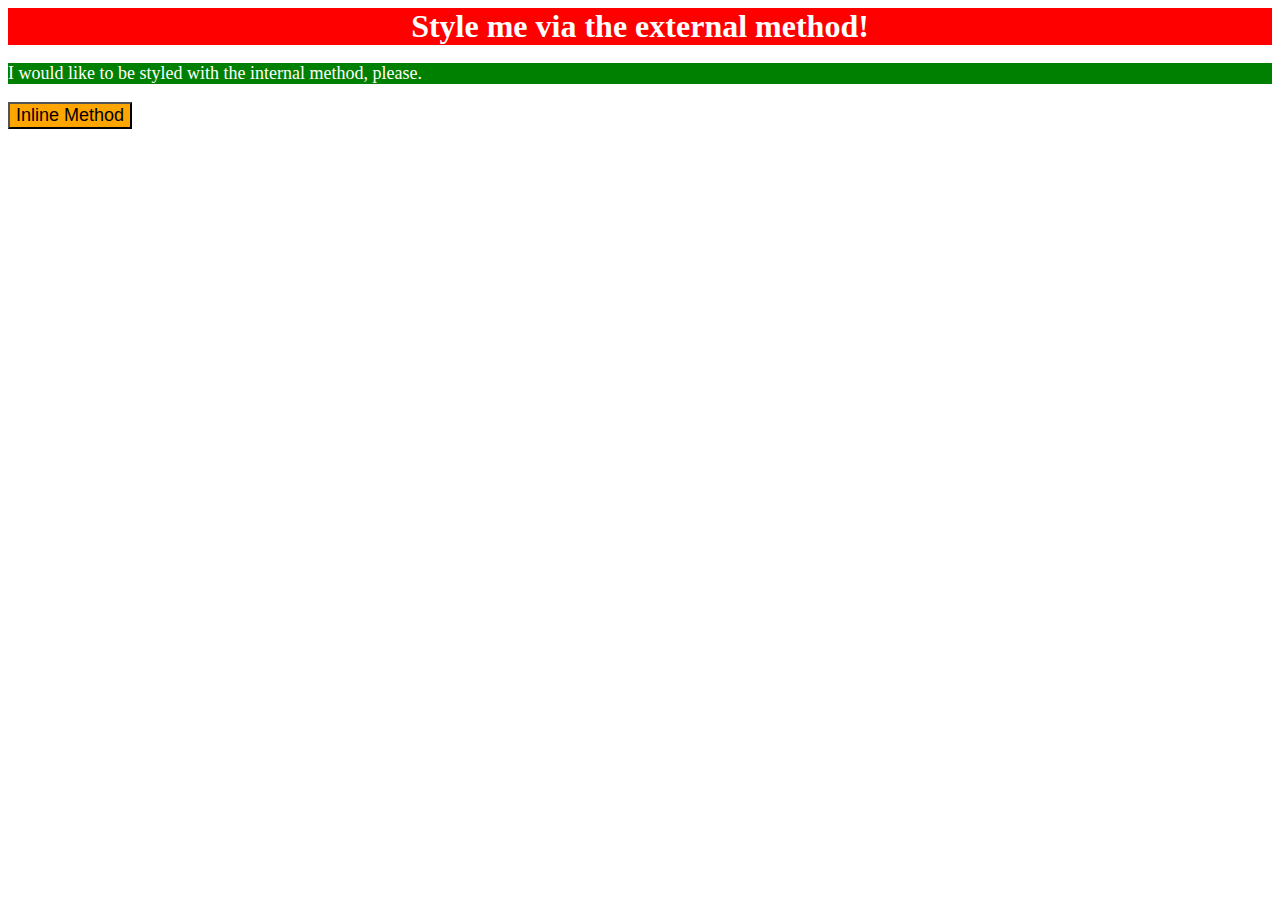
<file: foundations/01-css-methods/index.html>
<!DOCTYPE html>
<html lang="en">
<head>
  <meta charset="UTF-8">
  <meta http-equiv="X-UA-Compatible" content="IE=edge">
  <meta name="viewport" content="width=device-width, initial-scale=1.0">
  <link rel="stylesheet" href="../01-css-methods/Css/style.css" />
  <style>
    p {
      color: white;
      background-color: green;
      font-size: 18px;
    }
  </style>
  <title>Methods for Adding CSS</title>
</head>
<body>
  <div>Style me via the external method!</div>
  <p>I would like to be styled with the internal method, please.</p>
  <button style="background-color: orange; font-size: 18px;">Inline Method</button>
</body>
</html>
</file>
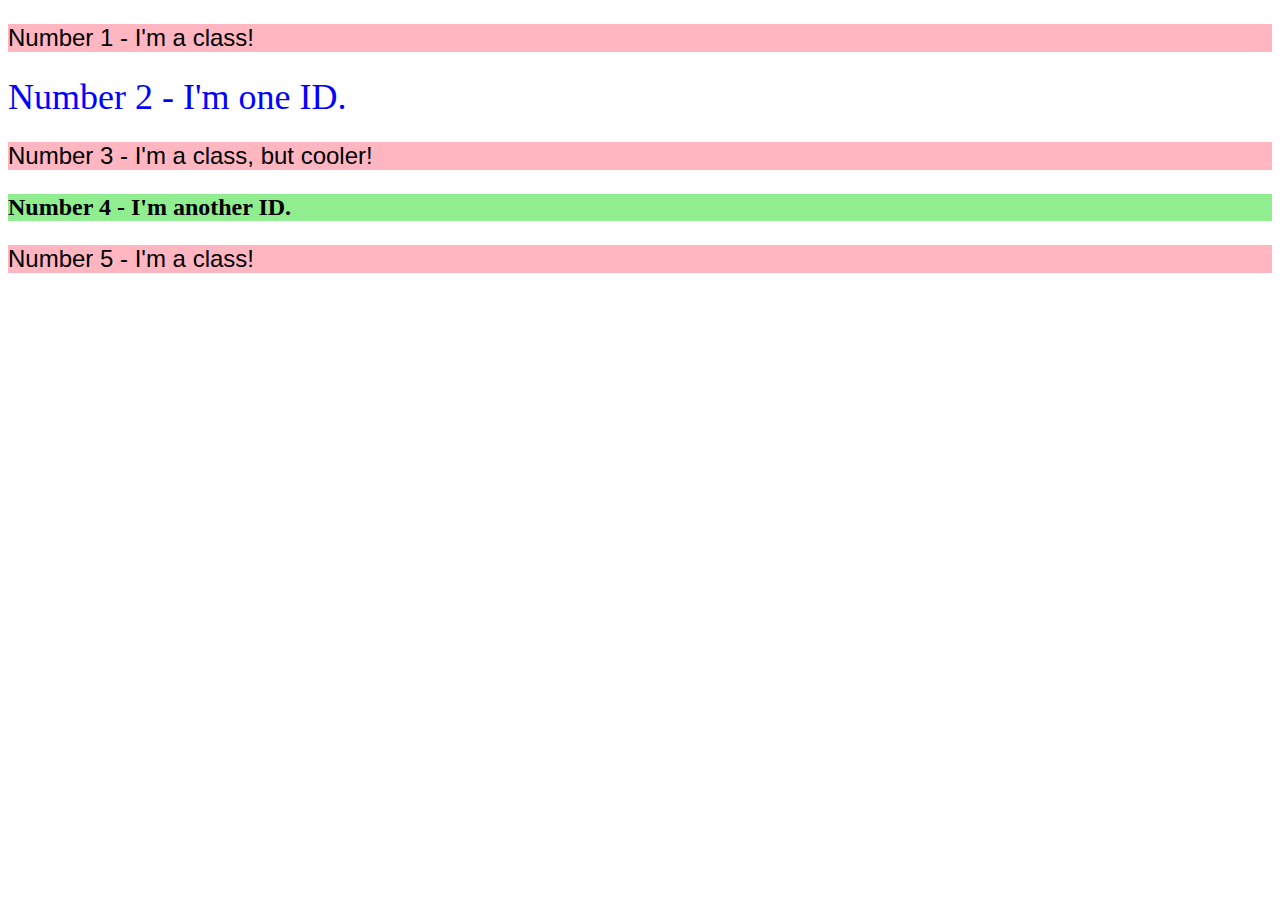
<file: foundations/02-class-id-selectors/index.html>
<!DOCTYPE html>
<html lang="en">
<head>
  <meta charset="UTF-8">
  <meta http-equiv="X-UA-Compatible" content="IE=edge">
  <meta name="viewport" content="width=device-width, initial-scale=1.0">
  <title>Class and ID Selectors</title>
  <link rel="stylesheet" href="style.css">
</head>
<body>
  <p class="odd">Number 1 - I'm a class!</p>
  <div id="two">Number 2 - I'm one ID.</div>
  <p class="odd oddly">Number 3 - I'm a class, but cooler!</p>
  <div id="four">Number 4 - I'm another ID.</div>
  <p class="odd">Number 5 - I'm a class!</p>
</body>
</html>
</file>
<file: foundations/01-css-methods/Css/style.css>
div {
    color: white;
    background-color: red;
    font-size: 32px;
    text-align: center;
    font-weight: bold;
}
</file>
<file: foundations/02-class-id-selectors/style.css>
.odd {
    background-color: lightpink;
    font-family: verdana, sans-serif;
}

.odd,
.oddly {
    font-size: 24px;
}

#two {
    color: blue;
    font-size: 36px;
}

#four {
    background-color: lightgreen;
    font-size: 24px;
    font-weight: bold;
}
</file>
